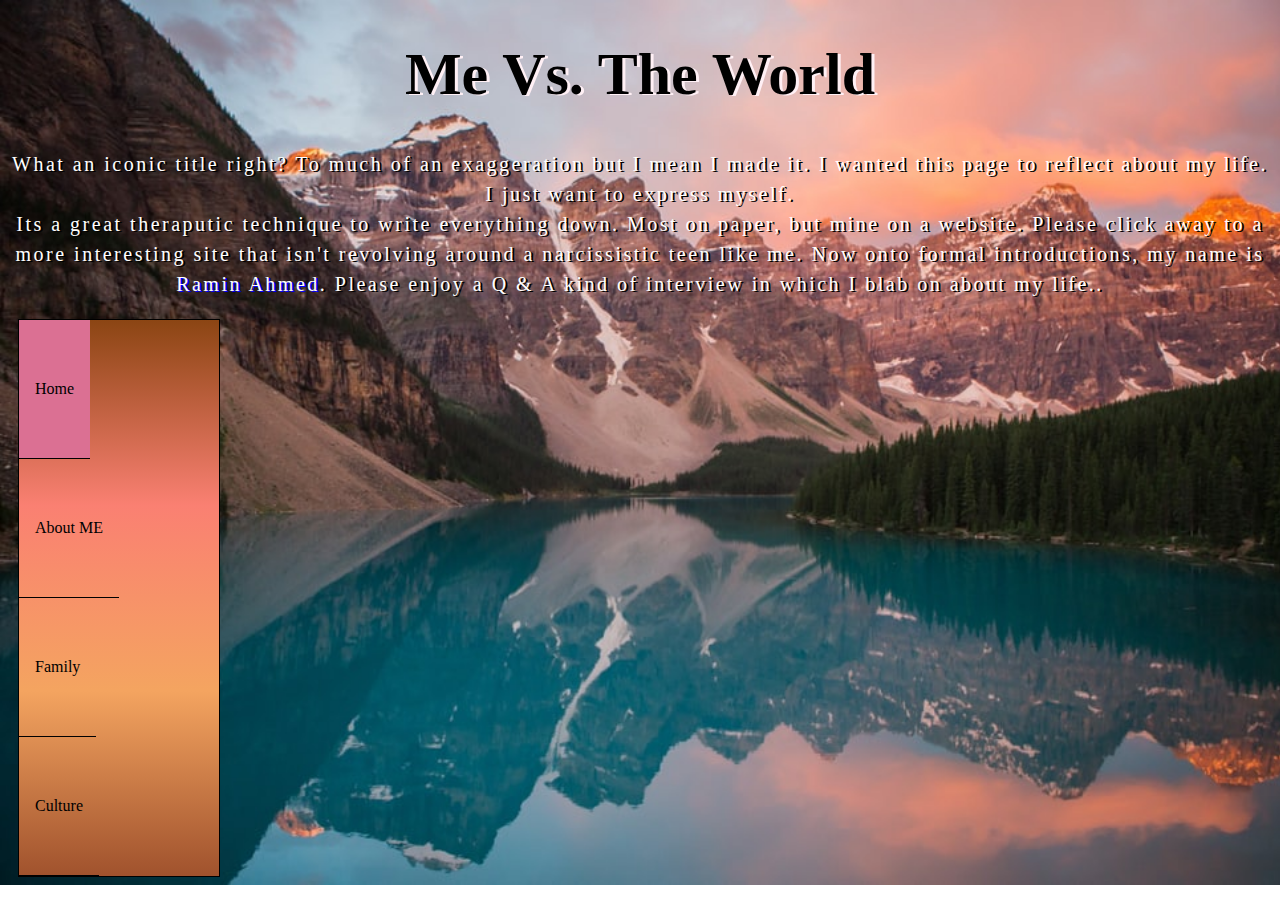
<file: index.html>
<!DOCTYPE html>
<html lang="en">
<head>
    <meta charset="UTF-8">
    <title> Me Vs. The World</title>
    <link rel="stylesheet" href="Home.css">
</head>
<h1 align="center">Me Vs. The World</h1>
<p align="center"> What an iconic title right? To much of an exaggeration but I mean I made it. I wanted this page to reflect about my life. I just want to express myself. <br> Its a great theraputic
technique to write everything down. Most on paper, but mine on a website. Please click away to a more interesting site that isn't revolving around a narcissistic teen like me. Now onto formal
introductions, my name is <bold class="Name">Ramin Ahmed</bold>. Please enjoy a Q & A kind of interview in which I blab on about my life..</p>

<body>
<ul class="Active">
    <li class="Active"><a href="Home.html">Home</a></li>
    <br>
    <li><a href="About%20ME.html">About ME</a></li>
    <br>
    <li><a href="Family.html">Family</a></li>
    <br>
    <li><a href="Culture.html">Culture</a></li>
    <br>



</ul>

</body>
</html>
</file>
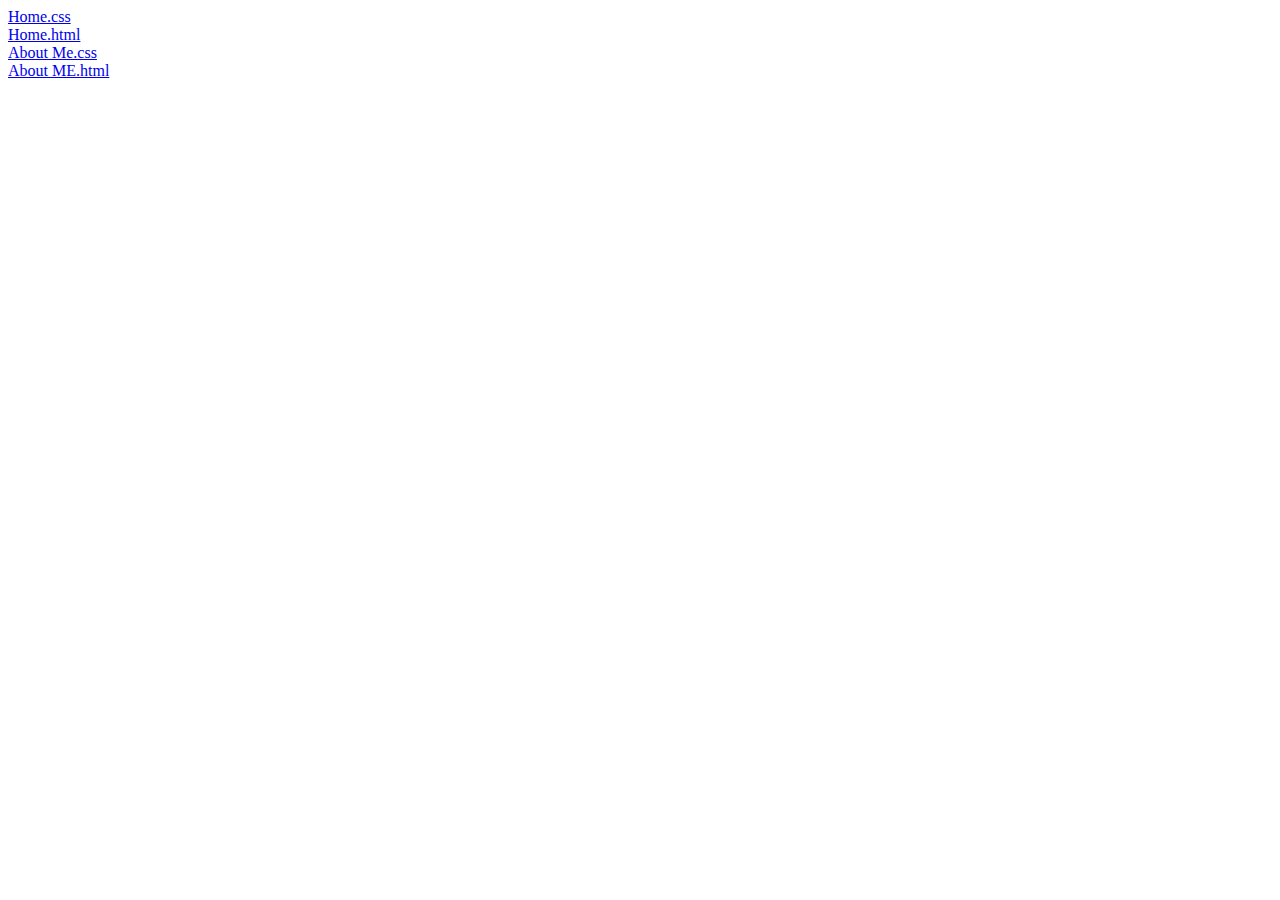
<file: img/exportToHTML/index.html>
<html><head><title>H:\M319 AP CSP 2019-2020\Promotional Website\img</title></head><body><a href="Home.css.html">Home.css</a><br /><a href="Home.html.html">Home.html</a><br /><a href="About Me.css.html">About Me.css</a><br /><a href="About ME.html.html">About ME.html</a><br /></body></html>
</file>
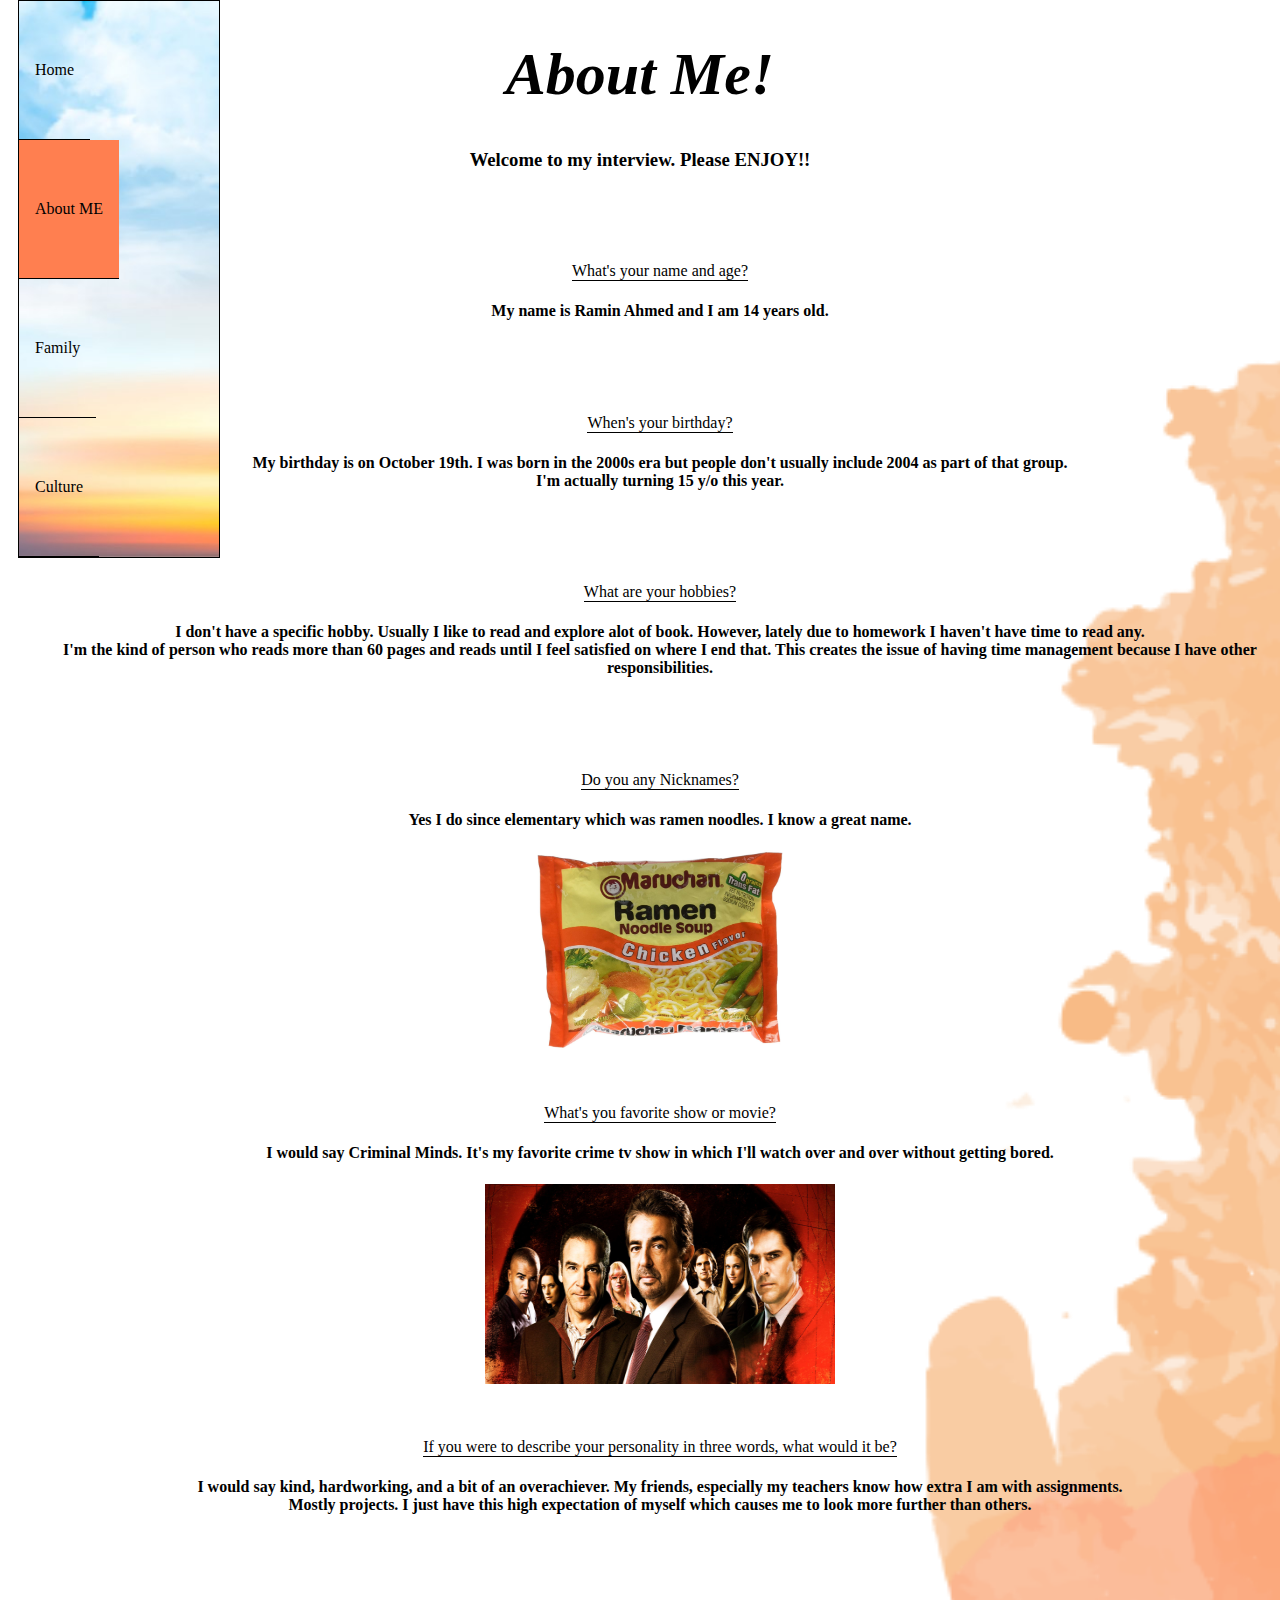
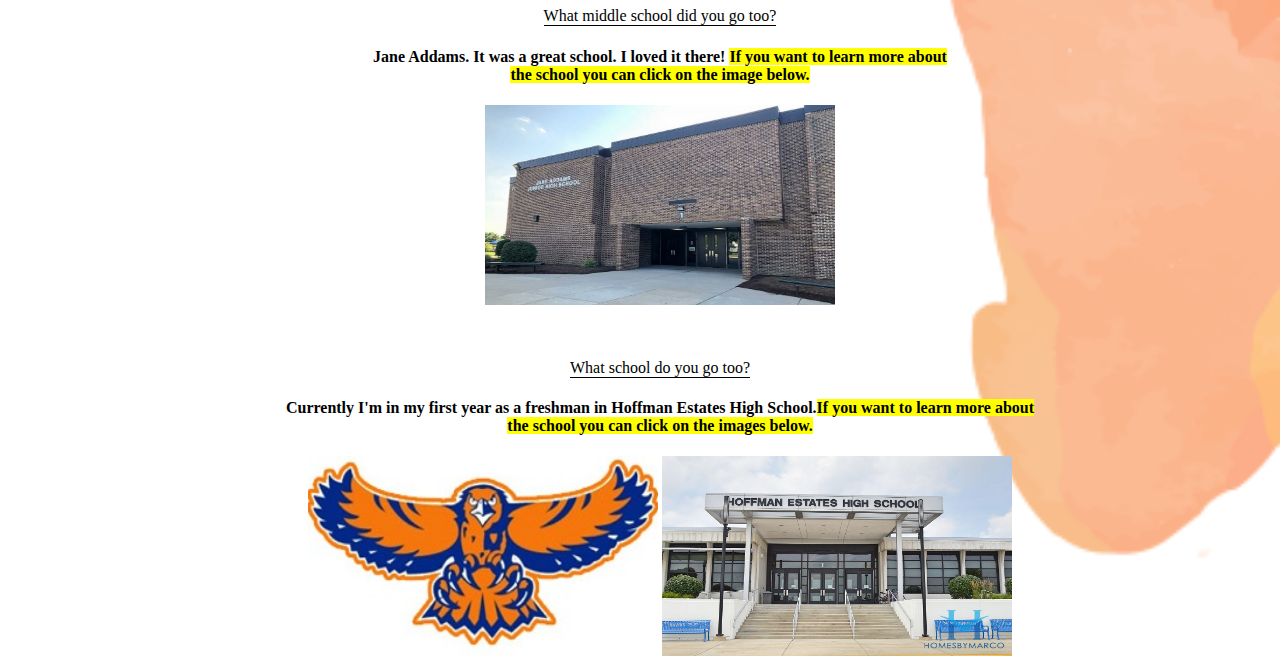
<file: About ME.html>
<!DOCTYPE html>
<html lang="en">
<head>
    <meta charset="UTF-8">
    <title>About ME!</title>
    <link rel="stylesheet" href="About%20Me.css">
</head>
<h1 align="center">About Me!</h1>
<h3 align="center"><Bold>Welcome to my interview. Please ENJOY!!</Bold></h3>

<body>
<ul class="Active">
    <li><a href="Home.html">Home</a></li>
    <br>
    <li class="Active"><a href="About ME.html">About ME</a></li>
    <br>
    <li><a href="Family.html">Family</a></li>
    <br>
    <li><a href="Culture.html">Culture</a></li>
    <br>



</ul>

<ol align="center">
    <br><br><br><br>
    <li>What's your name and age?</li>
    <h4>My name is Ramin Ahmed and I am 14 years old.</h4>
    <br><br><br><br>
    <li>When's your birthday?</li>
    <h4>My birthday is on October 19th. I was born in the 2000s era but people don't usually include 2004 as part of that group. <br> I'm actually turning 15 y/o this year.</h4>
    <br><br><br><br>
    <li>What are your hobbies?</li>
    <h4>I don't have a specific hobby. Usually I like to read and explore alot of book. However, lately due to homework I haven't have time to read any.<br>
    I'm the kind of person who reads more than 60 pages and reads until I feel satisfied on where I end that. This creates the issue of having time management because I have other responsibilities.</h4>
    <br><br><br><br>
    <li>Do you any Nicknames?</li>
    <h4>Yes I do since elementary which was ramen noodles. I know a great name.</h4>
    <img src="img/ramen%20noodle.jpg"  align="center" height="200" width="250"/>
    <br><br><br><br>
    <li>What's you favorite show or movie?</li>
    <h4> I would say Criminal Minds. It's my favorite crime tv show in which I'll watch over and over without getting bored.</h4>
    <img src="img/Criminal%20Mind.jpg"  align="center" height="200" width="350"/>
    <br><br><br><br>
    <li>If you were to describe your personality in three words, what would it be?</li>
    <h4> I would say kind, hardworking, and a bit of an overachiever. My friends, especially my teachers know how extra I am with assignments.
        <br>Mostly projects. I just have this high expectation of myself which causes me to look more further than others.</h4>
    <br><br><br><br>
    <li>What middle school did you go too?</li>
    <h4> Jane Addams. It was a great school. I loved it there! <mark>If you want to learn more about <br>
        the school you can click on the image below.</mark></h4>
    <a href= "https://addams.sd54.org/">
        <img src="img/Jane%20addams.jpg"  align="center" height="200" width="350"/></a>
    <br><br><br><br>
    <li> What school do you go too?</li>
    <h4>Currently I'm in my first year as a freshman in Hoffman Estates High School.<mark>If you want to learn more about <br>
        the school you can click on the images below.</mark></h4>

    <a href= "https://adc.d211.org/Domain/12">
        <img src="img/hehs-hawks-logo.jpg"  align="center" height="200" width="350"/></a>
    <a href= "https://adc.d211.org/Domain/12">
        <img src="img/hoffman_estates_high_school_1.jpg" align="center" height="200" width="350"/></a>
</ol>







</body>
</html>
</file>
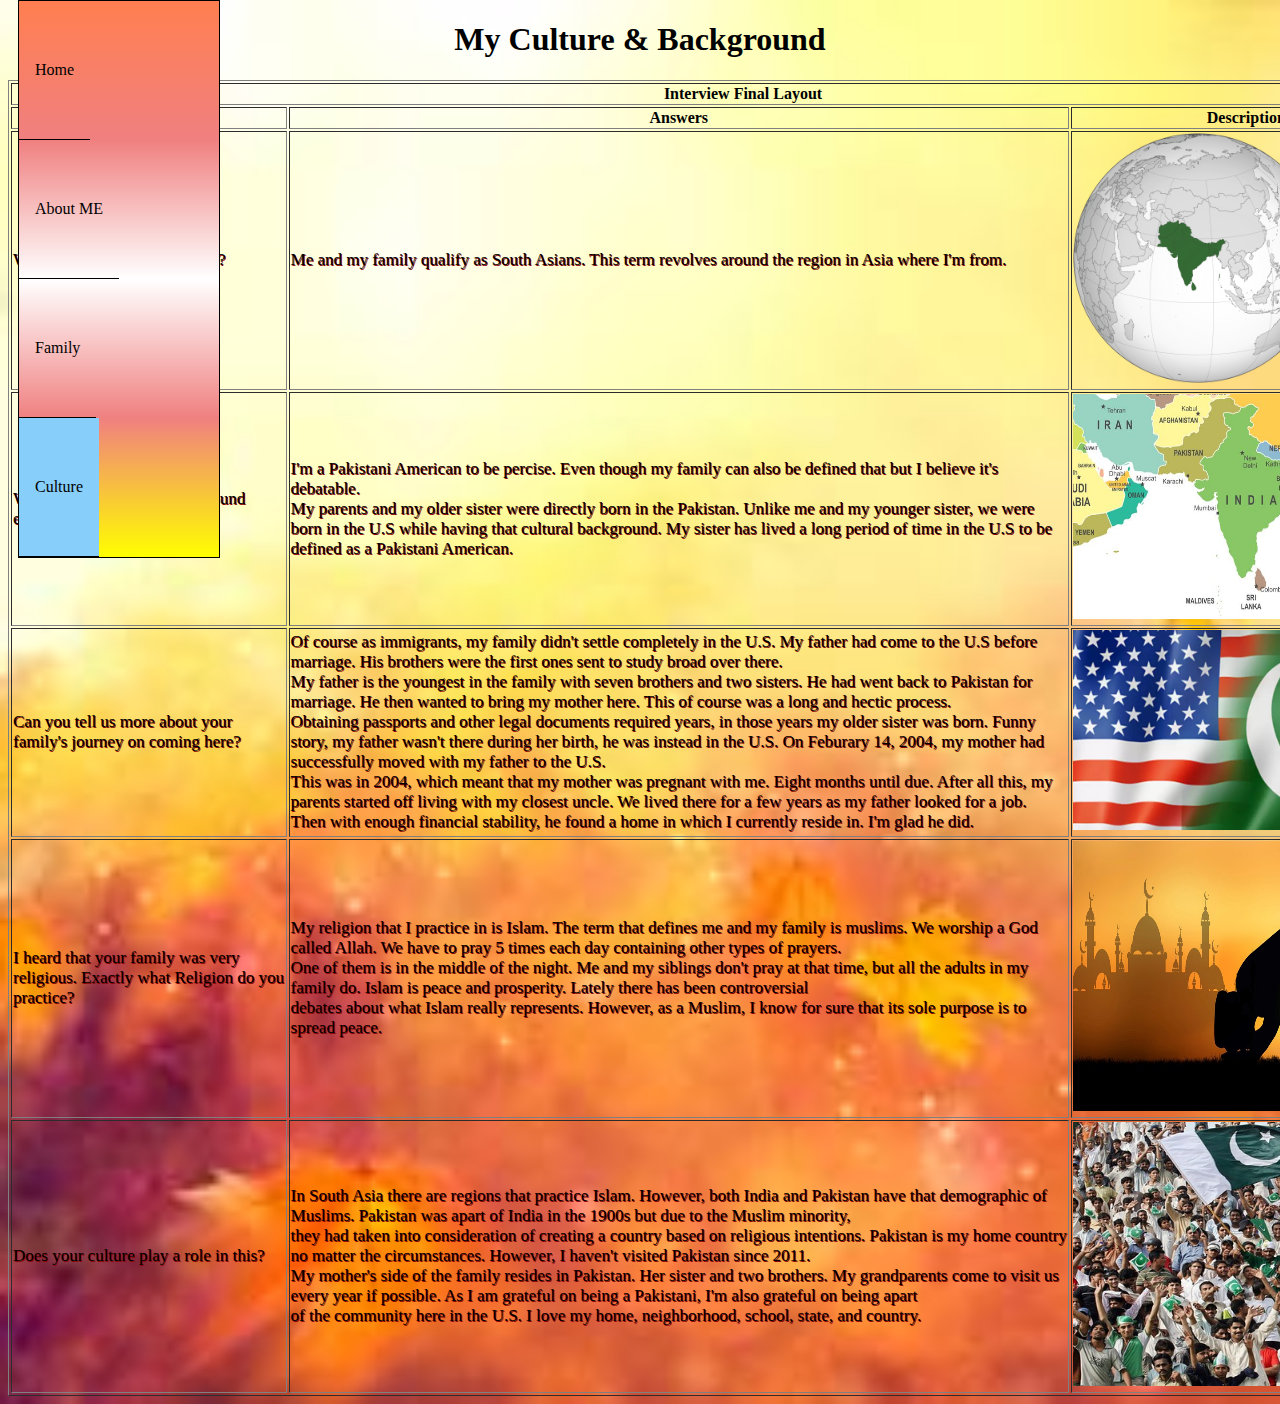
<file: Culture.html>
<!DOCTYPE html>
<html lang="en">
<head>
    <meta charset="UTF-8">
    <title>Culture</title>
    <link rel="stylesheet" href="Culture.css">
</head>
<h1 align="center">My Culture & Background</h1>

<ul class="Active">
    <li><a href="Home.html">Home</a></li>
    <br>
    <li><a href="About%20ME.html">About ME</a></li>
    <br>
    <li><a href="Family.html">Family</a></li>
    <br>
    <li class="Active"><a href="Culture.html">Culture</a></li>
    <br>

</ul>
<table style="width:1470px" id="firstTable" border="solid" align="center">
    <tr>
        <th colspan="3" align="center">Interview Final Layout</th>
    </tr>
    <tr>
        <th>Questions</th>
        <th>Answers</th>
        <th>Description/Images</th>
    </tr>
    <tr>
        <td>What is your ethnicity exactly?</td>
        <td>Me and my family qualify as South Asians. This term revolves around the region in Asia where I'm from.</td>
        <td> <img src="img/South%20asia.png" width="250" height="250"/> </td>
    <tr>
    <td>What is your Cultural background exactly?</td>
    <td>I'm a Pakistani American to be percise. Even though my family can also be defined that but I believe it's debatable. <br> My parents and my older sister were directly born in the Pakistan.
    Unlike me and my younger sister, we were born in the U.S while having that cultural background. My sister has lived a long period of time in the U.S to be defined as a Pakistani American.</td>
    <td> <img src="img/South%20asian%20map.jpg" width="350" height="225"/> </td>
    </tr>
    <tr>
    <td>Can you tell us more about your family's journey on coming here?</td>
    <td>Of course as immigrants, my family didn't settle completely in the U.S. My father had come to the U.S before marriage. His brothers were the first ones sent to study broad over there. <br>
    My father is the youngest in the family with seven brothers and two sisters. He had went back to Pakistan for marriage. He then wanted to bring my mother here. This of course was a long and hectic process.
    <br> Obtaining passports and other legal documents required years, in those years my older sister was born. Funny story, my father wasn't there during her birth, he was instead in the U.S. On Feburary 14, 2004, my mother had successfully moved with my father to the U.S. <br> This was in 2004, which meant that my mother was pregnant
    with me. Eight months until due. After all this, my parents started off living with my closest uncle. We lived there for a few years as my father looked for a job.<br>
    Then with enough financial stability, he found a home in which I currently reside in. I'm glad he did.</td>
    <td> <img src="img/U.S%20and%20Pakistan.webp" width="320" height="200"/> </td>
    </tr>
    <tr>
    <td>I heard that your family was very religious. Exactly what Religion do you practice?</td>
    <td> My religion that I practice in is Islam. The term that defines me and my family is muslims. We worship a God called Allah. We have to pray 5 times each day containing other types of prayers. <br>
    One of them is in the middle of the night. Me and my siblings don't pray at that time, but all the adults in my family do. Islam is peace and prosperity. Lately there has been controversial <br>
    debates about what Islam really represents. However, as a Muslim, I know for sure that its sole purpose is to spread peace.</td>
    <td>
        <img src="img/Islam.jpg" width="340" height="270"/>
    </td>
    <tr>
    <td>Does your culture play a role in this?</td>
    <td>In South Asia there are regions that practice Islam. However, both India and Pakistan have that demographic of Muslims. Pakistan was apart of India in the 1900s but due to the Muslim minority,
    <br> they had taken into consideration of creating a country based on religious intentions. Pakistan is my home country no matter the circumstances. However, I haven't visited Pakistan since 2011. <br>
    My mother's side of the family resides in Pakistan. Her sister and two brothers. My grandparents come to visit us every year if possible. As I am grateful on being a Pakistani, I'm also grateful on being apart <br>
    of the community here in the U.S. I love my home, neighborhood, school, state, and country.</td>
    <td>
        <img src="img/Pakistani%20people.jpg" width="400" height="264"/>
    </td>
    </tr>
</table>
<body>

</body>
</html>
</file>
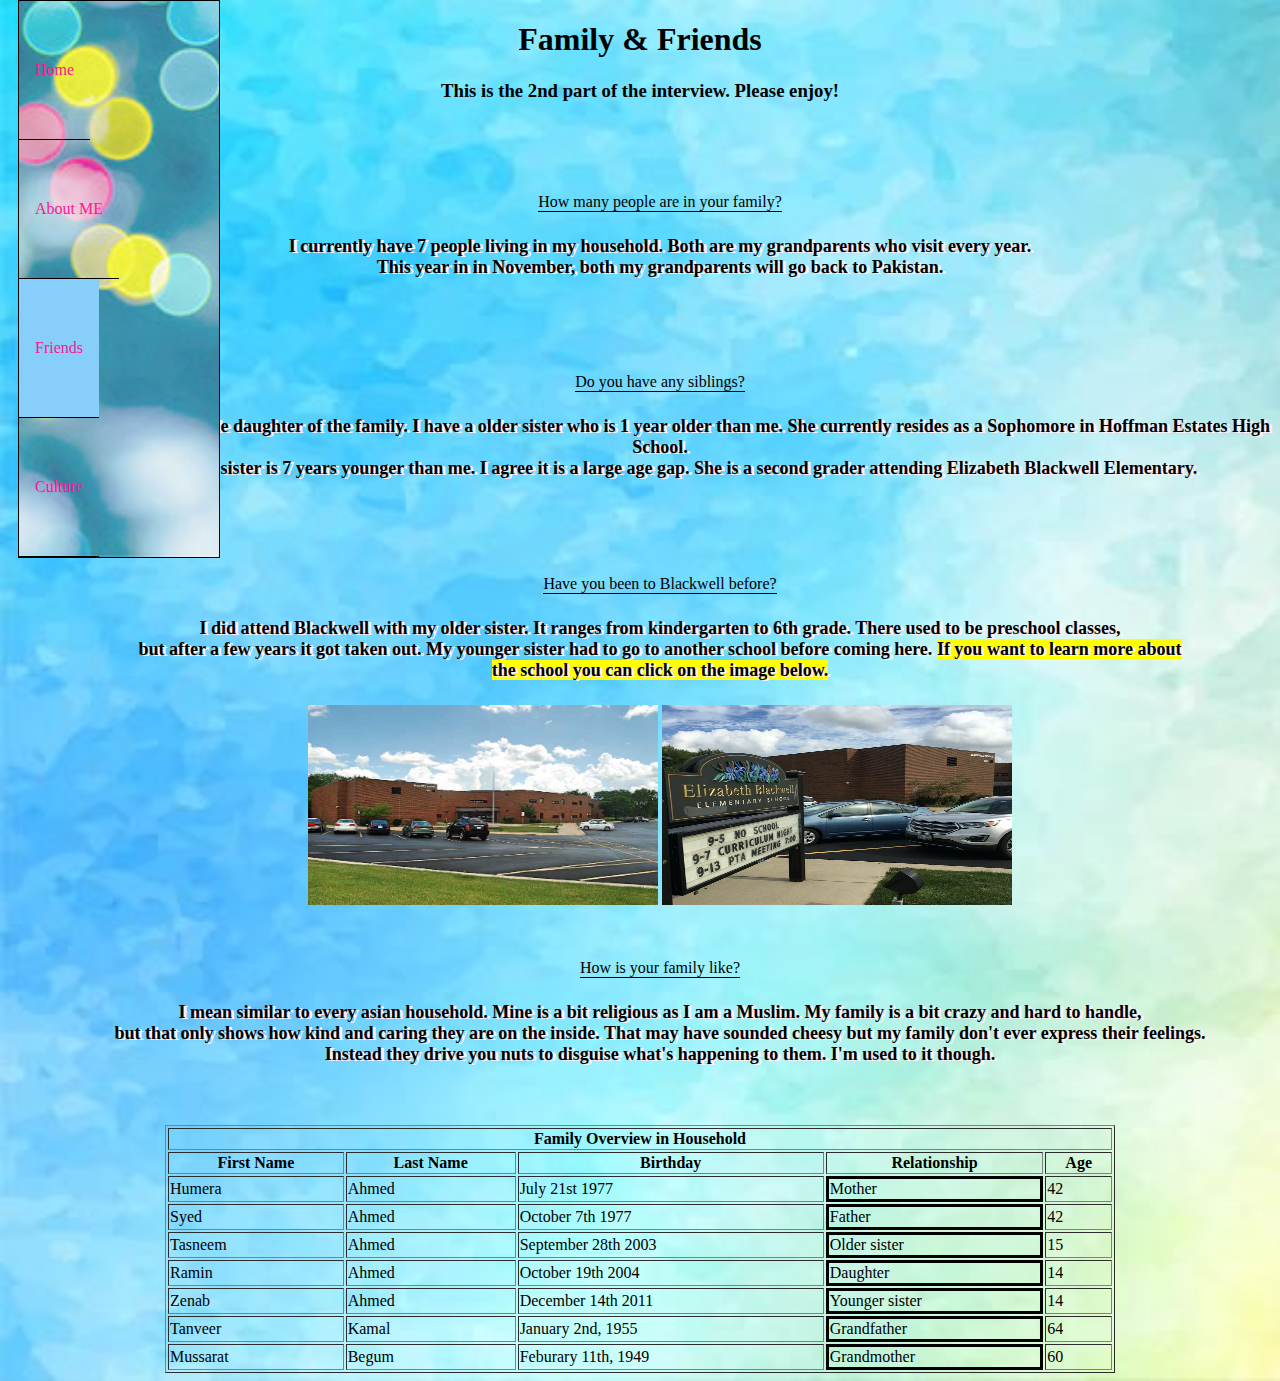
<file: Family.html>
<!DOCTYPE html>
<html lang="en">
<head>
    <meta charset="UTF-8">
    <title>Family & Friends</title>
    <link rel="stylesheet" href="Family.css">
</head>
<h1 align="center">Family & Friends</h1>
<h3 align="center">This is the 2nd part of the interview. Please enjoy!</h3>

<body>

<ul class="Active">
    <li><a href="Home.html">Home</a></li>
    <br>
    <li><a href="About%20ME.html">About ME</a></li>
    <br>
    <li><a class="Active" href="Family.html">Friends</a></li>
    <br>
    <li><a href="Culture.html">Culture</a></li>
    <br>



</ul>


<ol align="center">
    <br><br><br><br>
<li>How many people are in your family?</li>
<h4>I currently have 7 people living in my household. Both are my grandparents who visit every year.<br>
    This year in in November, both my grandparents will go back to Pakistan.</h4>
    <br><br><br><br>
<li>Do you have any siblings?</li>
<h4>I'm actually the middle daughter of the family. I have a older sister who is 1 year older than me. She currently resides as a Sophomore in Hoffman Estates High School. <br>
    My younger sister is 7 years younger than me. I agree it is a large age gap. She is a second grader attending Elizabeth Blackwell Elementary.</h4>
    <br><br><br><br>
<li>Have you been to Blackwell before? </li>
    <h4>I did attend Blackwell with my older sister. It ranges from kindergarten to 6th grade. There used to be preschool classes, <br>
    but after a few years it got taken out. My younger sister had to go to another school before coming here. <mark>If you want to learn more about <br>
            the school you can click on the image below.</mark></h4>

    <a href= "https://blackwell.sd54.org">
    <img src="img/blackwell_elementary_school_1.jpg"  align="center" height="200" width="350"/></a>
    <a href= "https://blackwell.sd54.org">
        <img src="img/Different%20Blackwell%20pic.jpg" align="center" height="200" width="350"/></a>


    <br><br><br><br>
    <li>How is your family like?</li>
    <h4>I mean similar to every asian household. Mine is a bit religious as I am a Muslim. My family is a bit crazy and hard to handle, <br>
    but that only shows how kind and caring they are on the inside. That may have sounded cheesy but my family don't ever express their feelings. <br>
    Instead they drive you nuts to disguise what's happening to them. I'm used to it though.</h4>
</ol>


<br><br>
<table style="width:950px" id="firstTable" border="solid" align="center">
    <tr>
        <th colspan="5">Family Overview in Household</th>
    </tr>
    <tr>
        <th>First Name</th>
        <th>Last Name</th>
        <th>Birthday</th>
        <th>Relationship</th>
        <th>Age</th>

    </tr>
    <tr>

        <td>Humera</td>
        <td>Ahmed</td>
        <td>July 21st 1977</td>
        <td style="border: solid">Mother</td>
        <td>42</td>


    </tr>
    <tr>

        <td>Syed</td>
        <td>Ahmed</td>
        <td>October 7th 1977</td>
        <td style="border: solid">Father</td>
        <td>42</td>


    </tr>

    <tr>
        <td>Tasneem</td>
        <td>Ahmed</td>
        <td>September 28th 2003</td>
        <td style="border: solid">Older sister</td>
        <td>15</td>
    </tr>
    <tr>

        <td>Ramin</td>
        <td>Ahmed</td>
        <td>October 19th 2004</td>
        <td style="border: solid">Daughter</td>
        <td>14</td>

    </tr>
    <tr>

        <td>Zenab</td>
        <td>Ahmed</td>
        <td>December 14th 2011</td>
        <td style="border: solid">Younger sister</td>
        <td>14</td>

    </tr>

    <tr>
        <td>Tanveer</td>
        <td>Kamal</td>
        <td>January 2nd, 1955</td>
        <td style="border: solid">Grandfather</td>
        <td>64</td>
    </tr>

    <tr>
        <td>Mussarat</td>
        <td>Begum</td>
        <td>Feburary 11th, 1949</td>
        <td style="border: solid">Grandmother</td>
        <td>60</td>
    </tr>
</body>

</html>
</file>
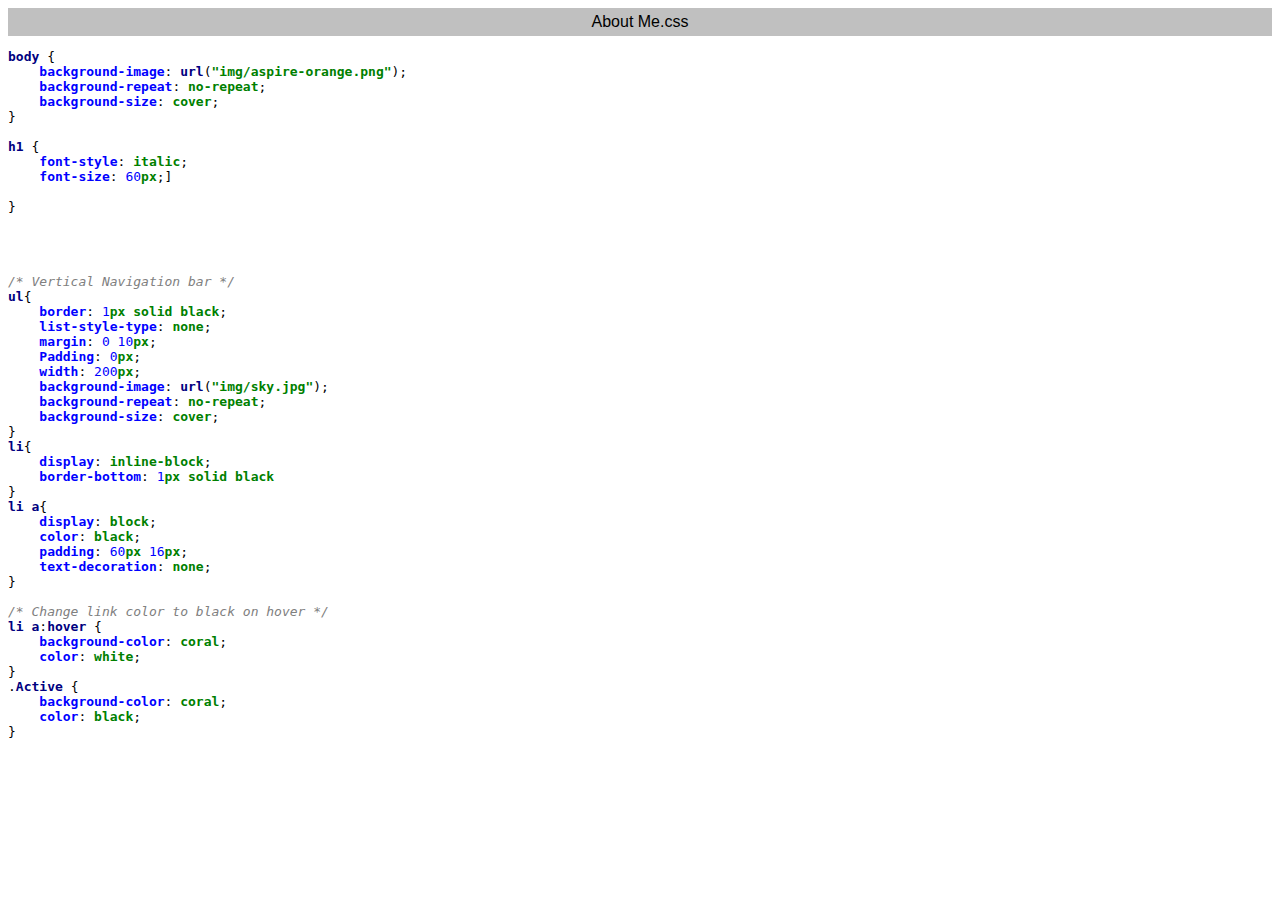
<file: img/exportToHTML/About Me.css.html>
<html>
<head>
<title>About Me.css</title>
<meta http-equiv="Content-Type" content="text/html; charset=utf-8">
<style type="text/css">
.s0 { color: #000080; font-weight: bold;}
.s1 { color: #000000;}
.s2 { color: #0000ff; font-weight: bold;}
.s3 { color: #008000; font-weight: bold;}
.s4 { color: #0000ff;}
.s5 { color: #808080; font-style: italic;}
</style>
</head>
<body bgcolor="#ffffff">
<table CELLSPACING=0 CELLPADDING=5 COLS=1 WIDTH="100%" BGCOLOR="#c0c0c0" >
<tr><td><center>
<font face="Arial, Helvetica" color="#000000">
About Me.css</font>
</center></td></tr></table>
<pre><span class="s0">body </span>{
    <span class="s2">background-image</span>: <span class="s0">url</span>(<span class="s3">&quot;img/aspire-orange.png&quot;</span>);
    <span class="s2">background-repeat</span>: <span class="s3">no-repeat</span>;
    <span class="s2">background-size</span>: <span class="s3">cover</span>;
}

<span class="s0">h1 </span>{
    <span class="s2">font-style</span>: <span class="s3">italic</span>;
    <span class="s2">font-size</span>: <span class="s4">60</span><span class="s3">px</span>;]

}




<span class="s5">/* Vertical Navigation bar */</span>
<span class="s0">ul</span>{
    <span class="s2">border</span>: <span class="s4">1</span><span class="s3">px solid black</span>;
    <span class="s2">list-style-type</span>: <span class="s3">none</span>;
    <span class="s2">margin</span>: <span class="s4">0 10</span><span class="s3">px</span>;
    <span class="s2">Padding</span>: <span class="s4">0</span><span class="s3">px</span>;
    <span class="s2">width</span>: <span class="s4">200</span><span class="s3">px</span>;
    <span class="s2">background-image</span>: <span class="s0">url</span>(<span class="s3">&quot;img/sky.jpg&quot;</span>);
    <span class="s2">background-repeat</span>: <span class="s3">no-repeat</span>;
    <span class="s2">background-size</span>: <span class="s3">cover</span>;
}
<span class="s0">li</span>{
    <span class="s2">display</span>: <span class="s3">inline-block</span>;
    <span class="s2">border-bottom</span>: <span class="s4">1</span><span class="s3">px solid black</span>
}
<span class="s0">li a</span>{
    <span class="s2">display</span>: <span class="s3">block</span>;
    <span class="s2">color</span>: <span class="s3">black</span>;
    <span class="s2">padding</span>: <span class="s4">60</span><span class="s3">px </span><span class="s4">16</span><span class="s3">px</span>;
    <span class="s2">text-decoration</span>: <span class="s3">none</span>;
}

<span class="s5">/* Change link color to black on hover */</span>
<span class="s0">li a</span>:<span class="s0">hover </span>{
    <span class="s2">background-color</span>: <span class="s3">coral</span>;
    <span class="s2">color</span>: <span class="s3">white</span>;
}
.<span class="s0">Active </span>{
    <span class="s2">background-color</span>: <span class="s3">coral</span>;
    <span class="s2">color</span>: <span class="s3">black</span>;
}
</pre>
</body>
</html>
</file>
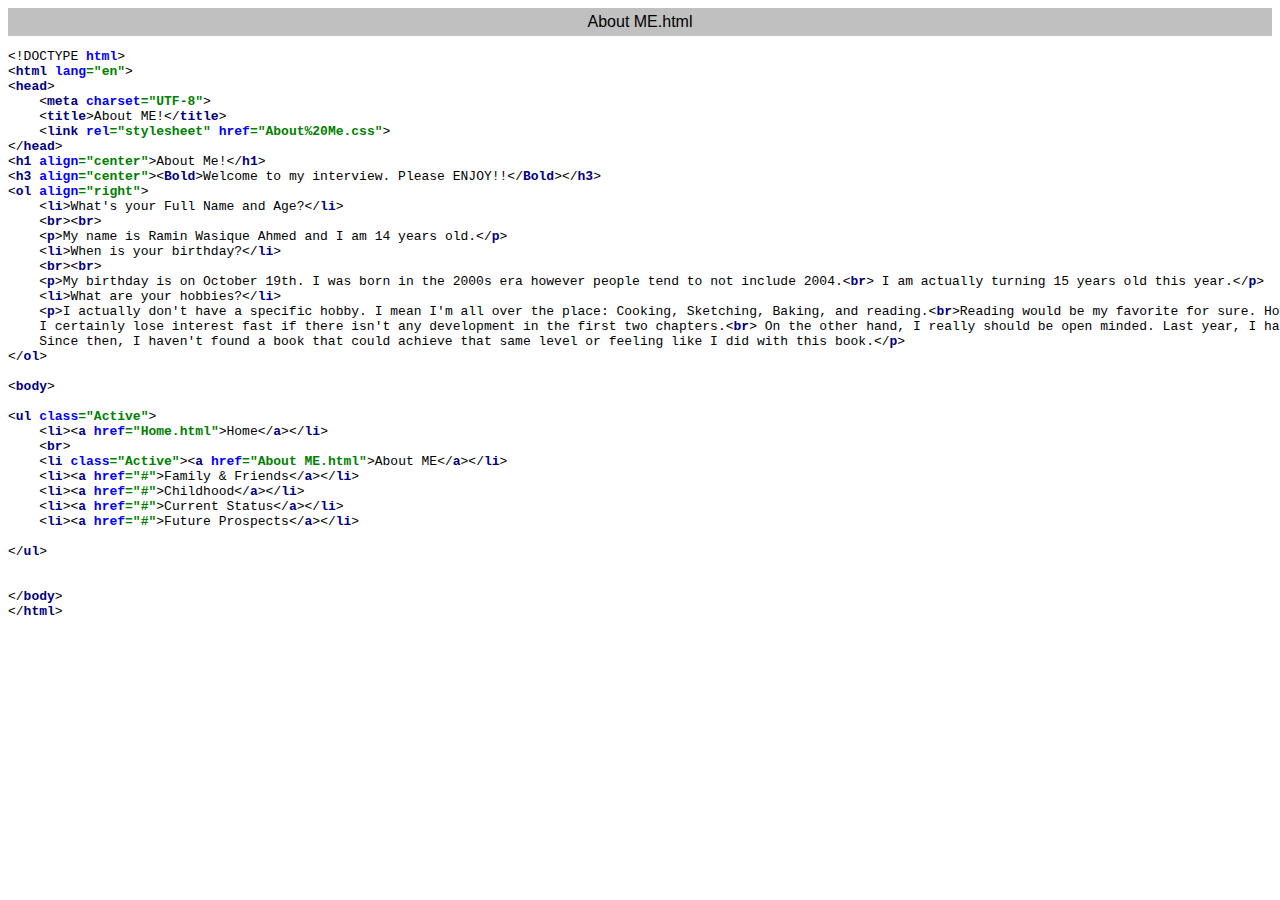
<file: img/exportToHTML/About ME.html.html>
<html>
<head>
<title>About ME.html</title>
<meta http-equiv="Content-Type" content="text/html; charset=utf-8">
<style type="text/css">
.s0 { color: #000000;}
.s1 { color: #0000ff; font-weight: bold;}
.s2 { color: #000000;}
.s3 { color: #000080; font-weight: bold;}
.s4 { color: #008000; font-weight: bold;}
</style>
</head>
<body bgcolor="#ffffff">
<table CELLSPACING=0 CELLPADDING=5 COLS=1 WIDTH="100%" BGCOLOR="#c0c0c0" >
<tr><td><center>
<font face="Arial, Helvetica" color="#000000">
About ME.html</font>
</center></td></tr></table>
<pre>&lt;!DOCTYPE <span class="s1">html</span>&gt;
&lt;<span class="s3">html </span><span class="s1">lang</span><span class="s4">=&quot;en&quot;</span>&gt;
&lt;<span class="s3">head</span>&gt;
    &lt;<span class="s3">meta </span><span class="s1">charset</span><span class="s4">=&quot;UTF-8&quot;</span>&gt;
    &lt;<span class="s3">title</span>&gt;About ME!&lt;/<span class="s3">title</span>&gt;
    &lt;<span class="s3">link </span><span class="s1">rel</span><span class="s4">=&quot;stylesheet&quot; </span><span class="s1">href</span><span class="s4">=&quot;About%20Me.css&quot;</span>&gt;
&lt;/<span class="s3">head</span>&gt;
&lt;<span class="s3">h1 </span><span class="s1">align</span><span class="s4">=&quot;center&quot;</span>&gt;About Me!&lt;/<span class="s3">h1</span>&gt;
&lt;<span class="s3">h3 </span><span class="s1">align</span><span class="s4">=&quot;center&quot;</span>&gt;&lt;<span class="s3">Bold</span>&gt;Welcome to my interview. Please ENJOY!!&lt;/<span class="s3">Bold</span>&gt;&lt;/<span class="s3">h3</span>&gt;
&lt;<span class="s3">ol </span><span class="s1">align</span><span class="s4">=&quot;right&quot;</span>&gt;
    &lt;<span class="s3">li</span>&gt;What's your Full Name and Age?&lt;/<span class="s3">li</span>&gt;
    &lt;<span class="s3">br</span>&gt;&lt;<span class="s3">br</span>&gt;
    &lt;<span class="s3">p</span>&gt;My name is Ramin Wasique Ahmed and I am 14 years old.&lt;/<span class="s3">p</span>&gt;
    &lt;<span class="s3">li</span>&gt;When is your birthday?&lt;/<span class="s3">li</span>&gt;
    &lt;<span class="s3">br</span>&gt;&lt;<span class="s3">br</span>&gt;
    &lt;<span class="s3">p</span>&gt;My birthday is on October 19th. I was born in the 2000s era however people tend to not include 2004.&lt;<span class="s3">br</span>&gt; I am actually turning 15 years old this year.&lt;/<span class="s3">p</span>&gt;
    &lt;<span class="s3">li</span>&gt;What are your hobbies?&lt;/<span class="s3">li</span>&gt;
    &lt;<span class="s3">p</span>&gt;I actually don't have a specific hobby. I mean I'm all over the place: Cooking, Sketching, Baking, and reading.&lt;<span class="s3">br</span>&gt;Reading would be my favorite for sure. However, I haven't found a good book to read lately.
    I certainly lose interest fast if there isn't any development in the first two chapters.&lt;<span class="s3">br</span>&gt; On the other hand, I really should be open minded. Last year, I had found a book in which I adored and loved.&lt;<span class="s3">br</span>&gt; Since then,
    Since then, I haven't found a book that could achieve that same level or feeling like I did with this book.&lt;/<span class="s3">p</span>&gt;
&lt;/<span class="s3">ol</span>&gt;

&lt;<span class="s3">body</span>&gt;

&lt;<span class="s3">ul </span><span class="s1">class</span><span class="s4">=&quot;Active&quot;</span>&gt;
    &lt;<span class="s3">li</span>&gt;&lt;<span class="s3">a </span><span class="s1">href</span><span class="s4">=&quot;Home.html&quot;</span>&gt;Home&lt;/<span class="s3">a</span>&gt;&lt;/<span class="s3">li</span>&gt;
    &lt;<span class="s3">br</span>&gt;
    &lt;<span class="s3">li </span><span class="s1">class</span><span class="s4">=&quot;Active&quot;</span>&gt;&lt;<span class="s3">a </span><span class="s1">href</span><span class="s4">=&quot;About ME.html&quot;</span>&gt;About ME&lt;/<span class="s3">a</span>&gt;&lt;/<span class="s3">li</span>&gt;
    &lt;<span class="s3">li</span>&gt;&lt;<span class="s3">a </span><span class="s1">href</span><span class="s4">=&quot;#&quot;</span>&gt;Family &amp; Friends&lt;/<span class="s3">a</span>&gt;&lt;/<span class="s3">li</span>&gt;
    &lt;<span class="s3">li</span>&gt;&lt;<span class="s3">a </span><span class="s1">href</span><span class="s4">=&quot;#&quot;</span>&gt;Childhood&lt;/<span class="s3">a</span>&gt;&lt;/<span class="s3">li</span>&gt;
    &lt;<span class="s3">li</span>&gt;&lt;<span class="s3">a </span><span class="s1">href</span><span class="s4">=&quot;#&quot;</span>&gt;Current Status&lt;/<span class="s3">a</span>&gt;&lt;/<span class="s3">li</span>&gt;
    &lt;<span class="s3">li</span>&gt;&lt;<span class="s3">a </span><span class="s1">href</span><span class="s4">=&quot;#&quot;</span>&gt;Future Prospects&lt;/<span class="s3">a</span>&gt;&lt;/<span class="s3">li</span>&gt;

&lt;/<span class="s3">ul</span>&gt;


&lt;/<span class="s3">body</span>&gt;
&lt;/<span class="s3">html</span>&gt;</pre>
</body>
</html>
</file>
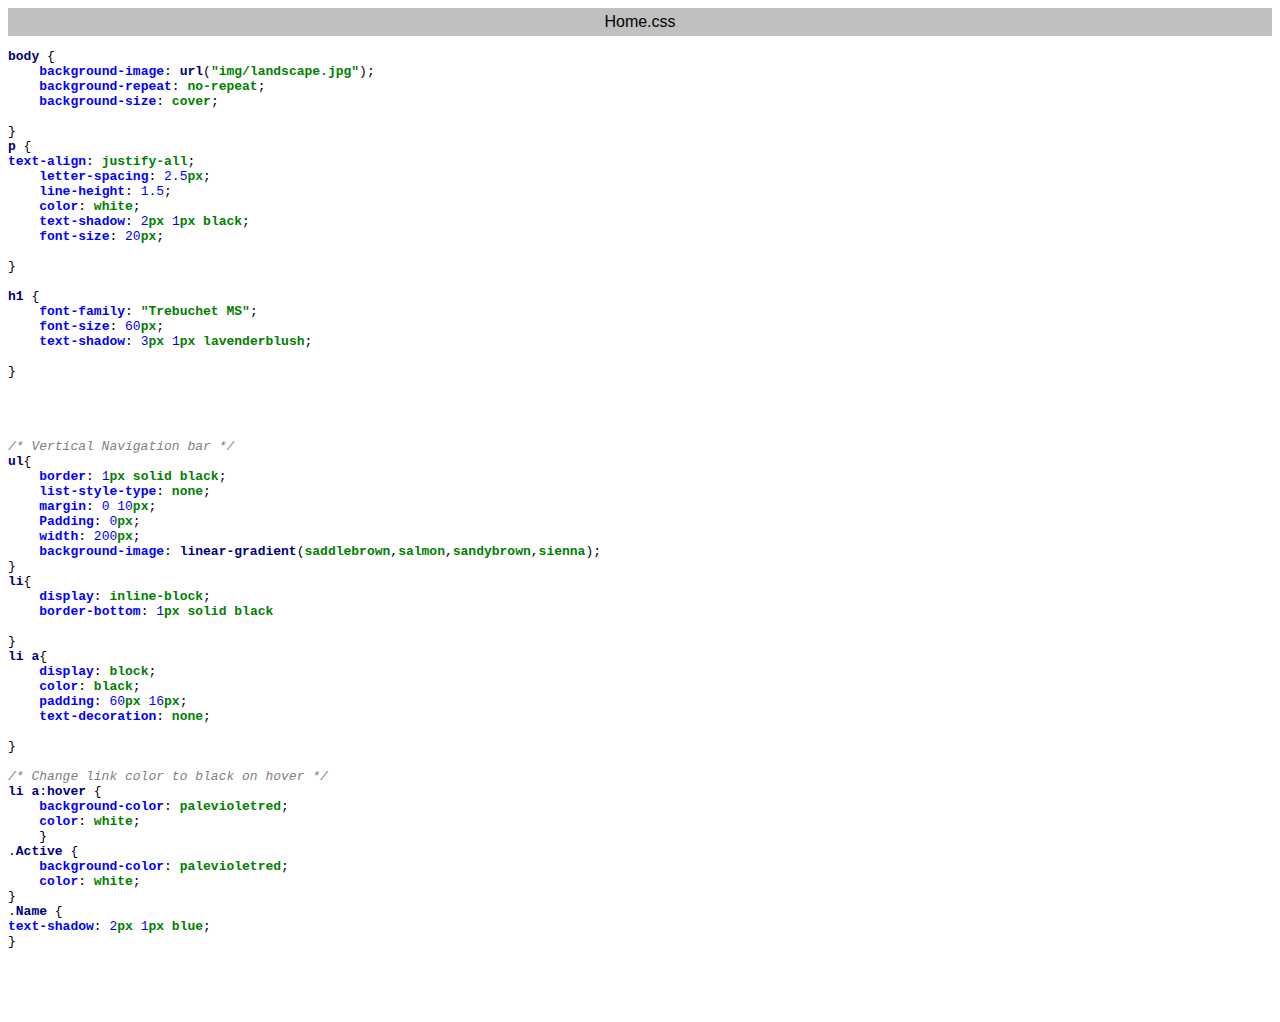
<file: img/exportToHTML/Home.css.html>
<html>
<head>
<title>Home.css</title>
<meta http-equiv="Content-Type" content="text/html; charset=utf-8">
<style type="text/css">
.s0 { color: #000080; font-weight: bold;}
.s1 { color: #000000;}
.s2 { color: #0000ff; font-weight: bold;}
.s3 { color: #008000; font-weight: bold;}
.s4 { color: #0000ff;}
.s5 { color: #808080; font-style: italic;}
</style>
</head>
<body bgcolor="#ffffff">
<table CELLSPACING=0 CELLPADDING=5 COLS=1 WIDTH="100%" BGCOLOR="#c0c0c0" >
<tr><td><center>
<font face="Arial, Helvetica" color="#000000">
Home.css</font>
</center></td></tr></table>
<pre><span class="s0">body </span>{
    <span class="s2">background-image</span>: <span class="s0">url</span>(<span class="s3">&quot;img/landscape.jpg&quot;</span>);
    <span class="s2">background-repeat</span>: <span class="s3">no-repeat</span>;
    <span class="s2">background-size</span>: <span class="s3">cover</span>;

}
<span class="s0">p </span>{
<span class="s2">text-align</span>: <span class="s3">justify-all</span>;
    <span class="s2">letter-spacing</span>: <span class="s4">2.5</span><span class="s3">px</span>;
    <span class="s2">line-height</span>: <span class="s4">1.5</span>;
    <span class="s2">color</span>: <span class="s3">white</span>;
    <span class="s2">text-shadow</span>: <span class="s4">2</span><span class="s3">px </span><span class="s4">1</span><span class="s3">px black</span>;
    <span class="s2">font-size</span>: <span class="s4">20</span><span class="s3">px</span>;

}

<span class="s0">h1 </span>{
    <span class="s2">font-family</span>: <span class="s3">&quot;Trebuchet MS&quot;</span>;
    <span class="s2">font-size</span>: <span class="s4">60</span><span class="s3">px</span>;
    <span class="s2">text-shadow</span>: <span class="s4">3</span><span class="s3">px </span><span class="s4">1</span><span class="s3">px lavenderblush</span>;
    
}




<span class="s5">/* Vertical Navigation bar */</span>
<span class="s0">ul</span>{
    <span class="s2">border</span>: <span class="s4">1</span><span class="s3">px solid black</span>;
    <span class="s2">list-style-type</span>: <span class="s3">none</span>;
    <span class="s2">margin</span>: <span class="s4">0 10</span><span class="s3">px</span>;
    <span class="s2">Padding</span>: <span class="s4">0</span><span class="s3">px</span>;
    <span class="s2">width</span>: <span class="s4">200</span><span class="s3">px</span>;
    <span class="s2">background-image</span>: <span class="s0">linear-gradient</span>(<span class="s3">saddlebrown</span>,<span class="s3">salmon</span>,<span class="s3">sandybrown</span>,<span class="s3">sienna</span>);
}
<span class="s0">li</span>{
    <span class="s2">display</span>: <span class="s3">inline-block</span>;
    <span class="s2">border-bottom</span>: <span class="s4">1</span><span class="s3">px solid black</span>

}
<span class="s0">li a</span>{
    <span class="s2">display</span>: <span class="s3">block</span>;
    <span class="s2">color</span>: <span class="s3">black</span>;
    <span class="s2">padding</span>: <span class="s4">60</span><span class="s3">px </span><span class="s4">16</span><span class="s3">px</span>;
    <span class="s2">text-decoration</span>: <span class="s3">none</span>;

}

<span class="s5">/* Change link color to black on hover */</span>
<span class="s0">li a</span>:<span class="s0">hover </span>{
    <span class="s2">background-color</span>: <span class="s3">palevioletred</span>;
    <span class="s2">color</span>: <span class="s3">white</span>;
    }
.<span class="s0">Active </span>{
    <span class="s2">background-color</span>: <span class="s3">palevioletred</span>;
    <span class="s2">color</span>: <span class="s3">white</span>;
}
.<span class="s0">Name </span>{
<span class="s2">text-shadow</span>: <span class="s4">2</span><span class="s3">px </span><span class="s4">1</span><span class="s3">px blue</span>;
}




</pre>
</body>
</html>
</file>
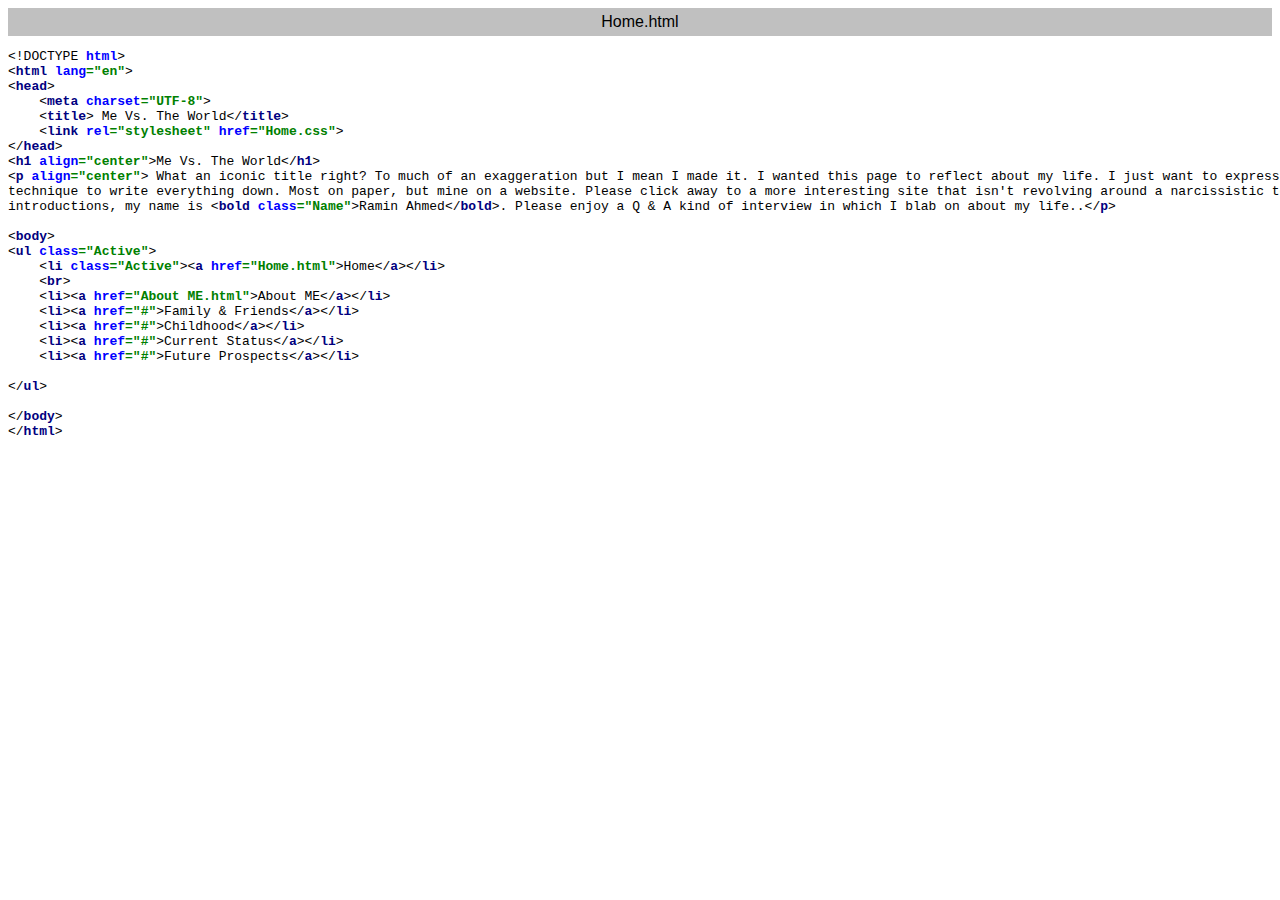
<file: img/exportToHTML/Home.html.html>
<html>
<head>
<title>Home.html</title>
<meta http-equiv="Content-Type" content="text/html; charset=utf-8">
<style type="text/css">
.s0 { color: #000000;}
.s1 { color: #0000ff; font-weight: bold;}
.s2 { color: #000000;}
.s3 { color: #000080; font-weight: bold;}
.s4 { color: #008000; font-weight: bold;}
</style>
</head>
<body bgcolor="#ffffff">
<table CELLSPACING=0 CELLPADDING=5 COLS=1 WIDTH="100%" BGCOLOR="#c0c0c0" >
<tr><td><center>
<font face="Arial, Helvetica" color="#000000">
Home.html</font>
</center></td></tr></table>
<pre>&lt;!DOCTYPE <span class="s1">html</span>&gt;
&lt;<span class="s3">html </span><span class="s1">lang</span><span class="s4">=&quot;en&quot;</span>&gt;
&lt;<span class="s3">head</span>&gt;
    &lt;<span class="s3">meta </span><span class="s1">charset</span><span class="s4">=&quot;UTF-8&quot;</span>&gt;
    &lt;<span class="s3">title</span>&gt; Me Vs. The World&lt;/<span class="s3">title</span>&gt;
    &lt;<span class="s3">link </span><span class="s1">rel</span><span class="s4">=&quot;stylesheet&quot; </span><span class="s1">href</span><span class="s4">=&quot;Home.css&quot;</span>&gt;
&lt;/<span class="s3">head</span>&gt;
&lt;<span class="s3">h1 </span><span class="s1">align</span><span class="s4">=&quot;center&quot;</span>&gt;Me Vs. The World&lt;/<span class="s3">h1</span>&gt;
&lt;<span class="s3">p </span><span class="s1">align</span><span class="s4">=&quot;center&quot;</span>&gt; What an iconic title right? To much of an exaggeration but I mean I made it. I wanted this page to reflect about my life. I just want to express myself. &lt;<span class="s3">br</span>&gt; Its a great theraputic
technique to write everything down. Most on paper, but mine on a website. Please click away to a more interesting site that isn't revolving around a narcissistic teen like me. Now onto formal
introductions, my name is &lt;<span class="s3">bold </span><span class="s1">class</span><span class="s4">=&quot;Name&quot;</span>&gt;Ramin Ahmed&lt;/<span class="s3">bold</span>&gt;. Please enjoy a Q &amp; A kind of interview in which I blab on about my life..&lt;/<span class="s3">p</span>&gt;

&lt;<span class="s3">body</span>&gt;
&lt;<span class="s3">ul </span><span class="s1">class</span><span class="s4">=&quot;Active&quot;</span>&gt;
    &lt;<span class="s3">li </span><span class="s1">class</span><span class="s4">=&quot;Active&quot;</span>&gt;&lt;<span class="s3">a </span><span class="s1">href</span><span class="s4">=&quot;Home.html&quot;</span>&gt;Home&lt;/<span class="s3">a</span>&gt;&lt;/<span class="s3">li</span>&gt;
    &lt;<span class="s3">br</span>&gt;
    &lt;<span class="s3">li</span>&gt;&lt;<span class="s3">a </span><span class="s1">href</span><span class="s4">=&quot;About ME.html&quot;</span>&gt;About ME&lt;/<span class="s3">a</span>&gt;&lt;/<span class="s3">li</span>&gt;
    &lt;<span class="s3">li</span>&gt;&lt;<span class="s3">a </span><span class="s1">href</span><span class="s4">=&quot;#&quot;</span>&gt;Family &amp; Friends&lt;/<span class="s3">a</span>&gt;&lt;/<span class="s3">li</span>&gt;
    &lt;<span class="s3">li</span>&gt;&lt;<span class="s3">a </span><span class="s1">href</span><span class="s4">=&quot;#&quot;</span>&gt;Childhood&lt;/<span class="s3">a</span>&gt;&lt;/<span class="s3">li</span>&gt;
    &lt;<span class="s3">li</span>&gt;&lt;<span class="s3">a </span><span class="s1">href</span><span class="s4">=&quot;#&quot;</span>&gt;Current Status&lt;/<span class="s3">a</span>&gt;&lt;/<span class="s3">li</span>&gt;
    &lt;<span class="s3">li</span>&gt;&lt;<span class="s3">a </span><span class="s1">href</span><span class="s4">=&quot;#&quot;</span>&gt;Future Prospects&lt;/<span class="s3">a</span>&gt;&lt;/<span class="s3">li</span>&gt;

&lt;/<span class="s3">ul</span>&gt;

&lt;/<span class="s3">body</span>&gt;
&lt;/<span class="s3">html</span>&gt;</pre>
</body>
</html>
</file>
<file: Home.css>
body {
    background-image: url("img/landscape.jpg");
    background-repeat: no-repeat;
    background-size: cover;

}
p {
text-align: justify-all;
    letter-spacing: 2.5px;
    line-height: 1.5;
    color: white;
    text-shadow: 2px 1px black;
    font-size: 20px;

}

h1 {
    font-family: "Trebuchet MS";
    font-size: 60px;
    text-shadow: 3px 1px lavenderblush;
    
}




/* Vertical Navigation bar */
ul{
    border: 1px solid black;
    list-style-type: none;
    margin: 0 10px;
    Padding: 0px;
    width: 200px;
    background-image: linear-gradient(saddlebrown,salmon,sandybrown,sienna);
}
li{
    display: inline-block;
    border-bottom: 1px solid black

}
li a{
    display: block;
    color: black;
    padding: 60px 16px;
    text-decoration: none;

}

/* Change link color to black on hover */
li a:hover {
    background-color: palevioletred;
    color: white;
    }
.Active {
    background-color: palevioletred;
    color: white;
}
.Name {
text-shadow: 2px 1px blue;
}
</file>
<file: Culture.css>
body {
    background-image: url("img/fall.jpg");
    background-repeat: no-repeat;
    background-size: cover;
}
td {
    font-family: "Trebuchet MS";
    font-size: 17px;
    text-shadow: 1px 0.5px darkred;
}


ul{
    border: 1px solid black;
    list-style-type: none;
    margin: 0 10px;
    Padding: 0px;
    width: 200px;
    background-image: linear-gradient(coral, lightcoral,white,lightcoral,yellow);
    background-repeat: no-repeat;
    background-size: cover;
    position: fixed;
    z-index: 1;
    top: 0;
}
li{
    display: inline-block;
    border-bottom: 1px solid black
}
li a{
    display: block;
    color: black;
    padding: 60px 16px;
    text-decoration: none;
}

/* Change link color to black on hover */
li a:hover {
    background-color: lightskyblue;
    color: black;
}
.Active {
    background-color: lightskyblue;
    color: black;
}
</file>
<file: Family.css>
body {
    background-image: url("img/watercolor.jpg");
    background-repeat: no-repeat;
    background-size: cover;
}
h4 {
    font-family: "Trebuchet MS";
    font-size: 18px;
    text-shadow: 3px 1px lavenderblush;
}


ul{
    border: 1px solid black;
    list-style-type: none;
    margin: 0 10px;
    Padding: 0px;
    width: 200px;
    background-image: url("img/lights image.jpg");
    background-repeat: no-repeat;
    background-size: cover;
    position: fixed;
    z-index: 1;
    top: 0;
}
li{
    display: inline-block;
    border-bottom: 1px solid black
}
li a{
    display: block;
    color: deeppink;
    padding: 60px 16px;
    text-decoration: none;
}

/* Change link color to black on hover */
li a:hover {
    background-color: lightskyblue;
    color: deeppink;
}
.Active {
    background-color: lightskyblue;
    color: deeppink;
}
</file>
